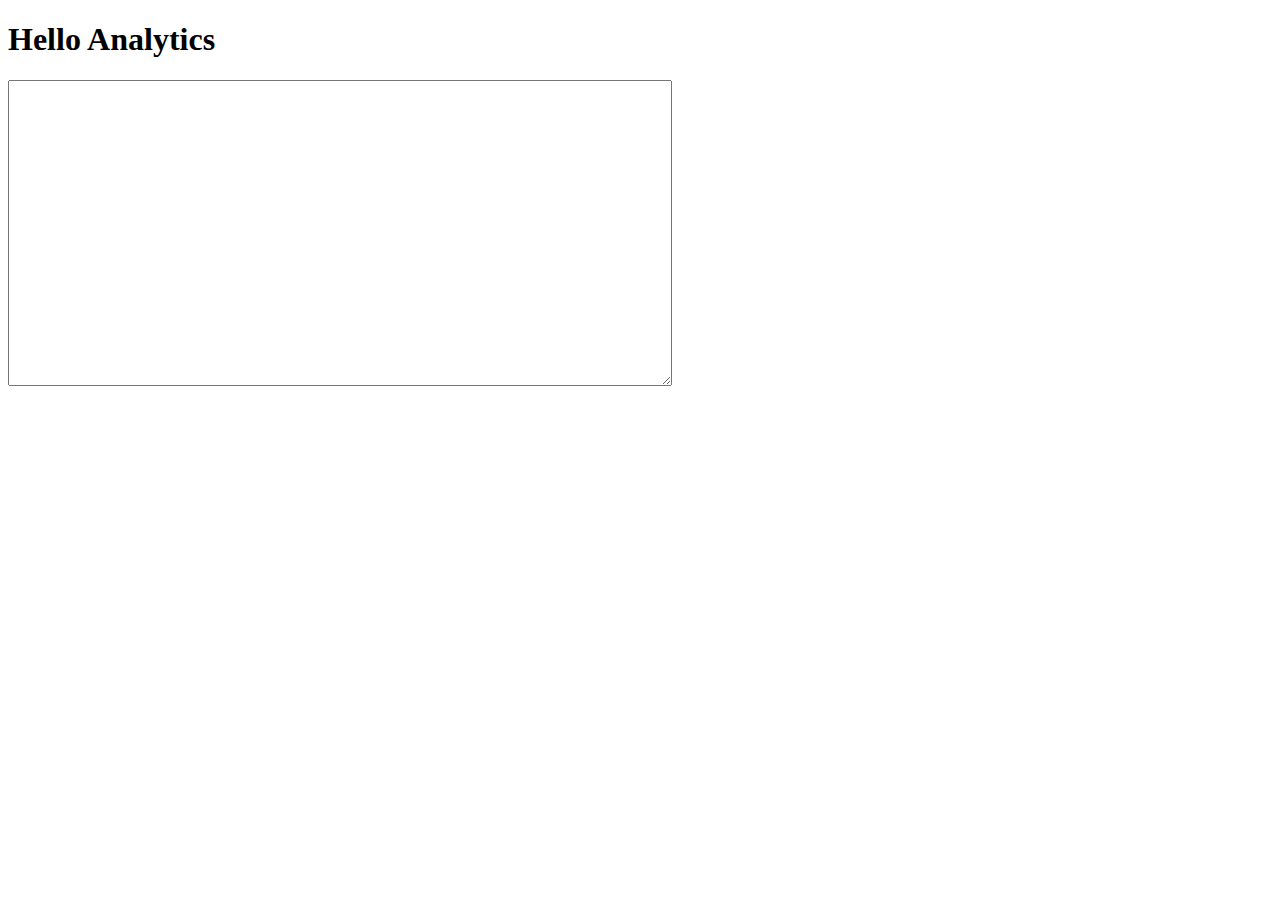
<file: test.html>
<!DOCTYPE html>
<html>
<head>
  <meta charset="utf-8">
  <title>Hello Analytics - A quickstart guide for JavaScript</title>
</head>
<body>

<button id="auth-button" hidden>Authorize</button>

<h1>Hello Analytics</h1>

<textarea cols="80" rows="20" id="query-output"></textarea>

<script>

  // Replace with your client ID from the developer console.
  var CLIENT_ID = '812109844776-9mg77nngmil68kfvu4nb3jnus7bppudg.apps.googleusercontent.com';

  // Set authorized scope.
  var SCOPES = ['https://www.googleapis.com/auth/analytics.readonly'];


  function authorize(event) {
    // Handles the authorization flow.
    // `immediate` should be false when invoked from the button click.
    var useImmdiate = event ? false : true;
    var authData = {
      client_id: CLIENT_ID,
      scope: SCOPES,
      immediate: useImmdiate
    };

    gapi.auth.authorize(authData, function(response) {
      var authButton = document.getElementById('auth-button');
      if (response.error) {
        authButton.hidden = false;
      }
      else {
        authButton.hidden = true;
        queryAccounts();
      }
    });
  }


function queryAccounts() {
  // Load the Google Analytics client library.
  gapi.client.load('analytics', 'v3').then(function() {

    // Get a list of all Google Analytics accounts for this user
    gapi.client.analytics.management.accounts.list().then(handleAccounts);
  });
}


function handleAccounts(response) {
  // Handles the response from the accounts list method.
  if (response.result.items && response.result.items.length) {
    // Get the first Google Analytics account.
    var firstAccountId = response.result.items[0].id;

    // Query for properties.
    queryProperties(firstAccountId);
  } else {
    console.log('No accounts found for this user.');
  }
}


function queryProperties(accountId) {
  // Get a list of all the properties for the account.
  gapi.client.analytics.management.webproperties.list(
      {'accountId': accountId})
    .then(handleProperties)
    .then(null, function(err) {
      // Log any errors.
      console.log(err);
  });
}


function handleProperties(response) {
  // Handles the response from the webproperties list method.
  if (response.result.items && response.result.items.length) {

    // Get the first Google Analytics account
    var firstAccountId = response.result.items[0].accountId;

    // Get the first property ID
    var firstPropertyId = response.result.items[0].id;

    // Query for Views (Profiles).
    queryProfiles(firstAccountId, firstPropertyId);
  } else {
    console.log('No properties found for this user.');
  }
}


function queryProfiles(accountId, propertyId) {
  // Get a list of all Views (Profiles) for the first property
  // of the first Account.
  gapi.client.analytics.management.profiles.list({
      'accountId': accountId,
      'webPropertyId': propertyId
  })
  .then(handleProfiles)
  .then(null, function(err) {
      // Log any errors.
      console.log(err);
  });
}


function handleProfiles(response) {
  // Handles the response from the profiles list method.
  if (response.result.items && response.result.items.length) {
    // Get the first View (Profile) ID.
    var firstProfileId = response.result.items[0].id;

    // Query the Core Reporting API.
    queryCoreReportingApi(firstProfileId);
  } else {
    console.log('No views (profiles) found for this user.');
  }
}


function queryCoreReportingApi(profileId) {
  // Query the Core Reporting API for the number sessions for
  // the past seven days.
  gapi.client.analytics.data.ga.get({
    'ids': 'ga:' + profileId,
    'start-date': '7daysAgo',
    'end-date': 'today',
    'metrics': 'ga:sessions'
  })
  .then(function(response) {
    var formattedJson = JSON.stringify(response.result, null, 2);
    document.getElementById('query-output').value = formattedJson;
  })
  .then(null, function(err) {
      // Log any errors.
      console.log(err);
  });
}

  // Add an event listener to the 'auth-button'.
  document.getElementById('auth-button').addEventListener('click', authorize);
</script>

<script src="https://apis.google.com/js/client.js?onload=authorize"></script>
  
</body>
</html>
</file>
